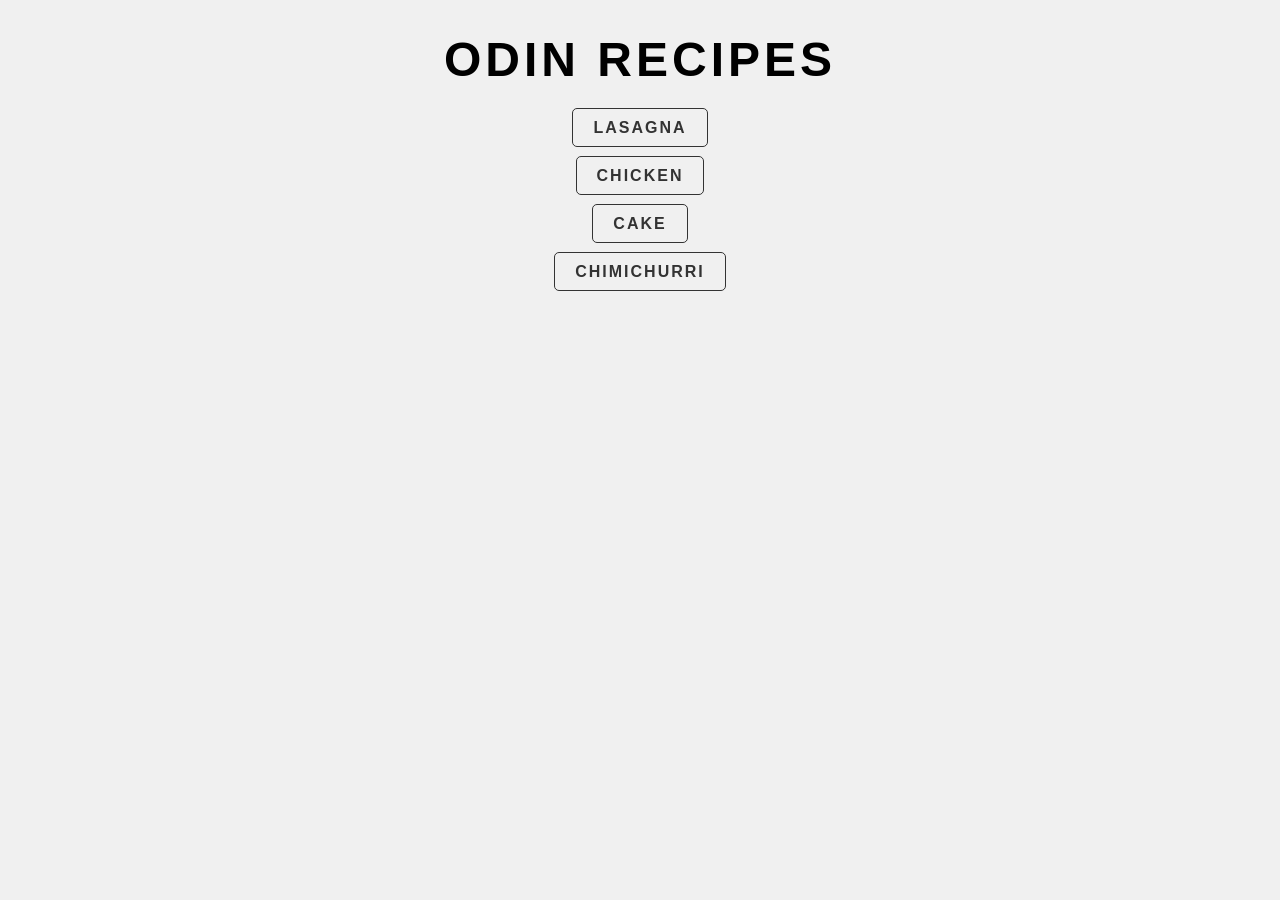
<file: index.html>
<!DOCTYPE html>
<html lang="en">
<head>
    <meta charset="UTF-8">
    <meta name="viewport" content="width=device-width, initial-scale=1.0">
    <title>Odin Recipes</title>
    <link rel="stylesheet" href="./style.css">
</head>
<body>
    <h1 class="title">Odin Recipes</h1>
    <ul class="recipes-list">
        <li class="recipe-item">
            <a href="./recipes/lasagna.html">Lasagna</a>
        </li>
        <li class="recipe-item">
            <a href="./recipes/chicken.html">Chicken</a>
        </li>
        <li class="recipe-item">
            <a href="./recipes/cake.html">Cake</a>
        </li>
        <li class="recipe-item">
            <a href="./recipes/chimichurri.html">Chimichurri</a>
        </li>
    </ul>
</body>
</html>
</file>
<file: style.css>
body{
    font-family: Arial, sans-serif;
    text-align: center;
    margin: 0;
    padding: 0;
    background-color: #f0f0f0;
}

a{
    text-decoration: none;
    color: #333;
    font-size: 16px;
    font-weight: bold;
    text-transform: uppercase;
    letter-spacing: 2px;
    padding: 10px 20px;
    border-radius: 5px;
    background-color: #f0f0f0;
    border: 1px solid #333;
    transition: all 0.75s ease;
    &:hover{
        background-color: #333;
        color: #fff;
    }
}

.title{
    text-align: center;
    font-size: 48px;
    font-weight: bold;
    text-transform: uppercase;
    letter-spacing: 4px;
    padding: 20px auto;
}


.recipes-list{
    list-style: none;
    padding: 0;
    margin: 0 auto;
    width: 400px;
}

.recipe-item{
    margin: 30px;
}
</file>
